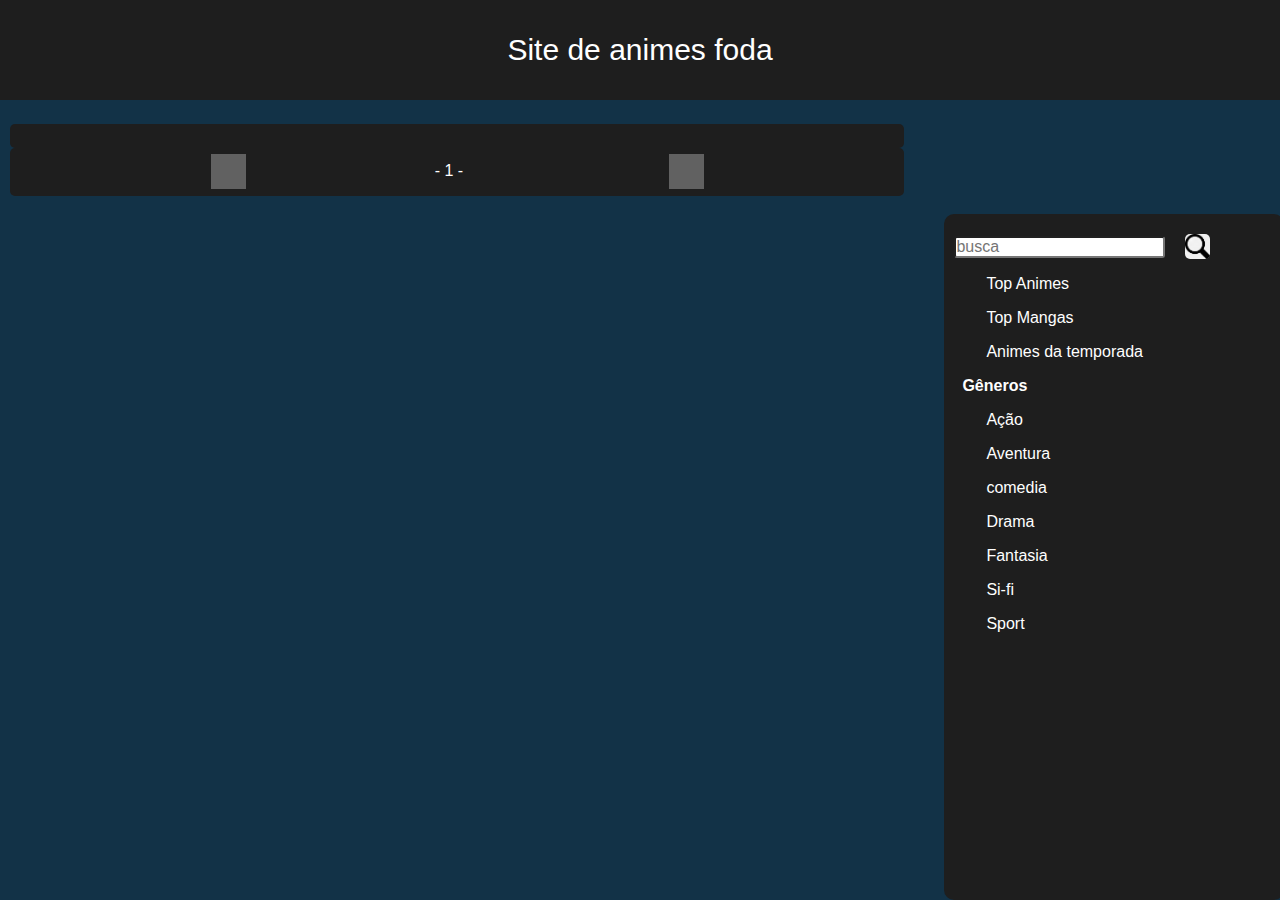
<file: index.html>
<!DOCTYPE html>
<html lang="en">
<head>
    <meta charset="UTF-8">
    <meta http-equiv="X-UA-Compatible" content="IE=edge">
    <meta name="viewport" content="width=device-width, initial-scale=1.0">
    <title>Animes</title>
    <script type='module' src="./scripts/index.js" defer></script>
    <link rel='stylesheet' type="text/css" href='./css/index.css' /> <!-- css externos usar o link-->
</head>
<body>
    <header id="cabec">
        <div class="titulo"><a class=titulo href="index.html">Site de animes foda</a></div>
    </header>

    <div id="corpo">

        <div class="animesreq">

            <div class="anime-box">
                <h1 class='anime-title'>titulo do anime</h1>
                <div class="anime-image-box">
                    <img class='anime-image' src="./img/lupa.png" alt="">
                </div>
            </div>

        </div>
        <div class="pagina-skip">
            <div class="botoes back"></div>
            <div class="pagina">- 1 -</div>
            <div class="botoes skip"></div>

        </div>
        <div class="animesweek">
            <div>
                <form class='busca-box' action="">
                    <input class='busca-texto' type="text" name='busca' placeholder='busca'>
                    <input class='busca-butao' type='image' name='enviar' src='./img/lupa.png'>
                </form>      
            </div>
            <ul style="list-style-type:none">
                <li id='topa' class="item-list botao-genero">Top Animes</li>
                <li id='topm' class="item-list botao-genero">Top Mangas</li>
                <li id='season' class="item-list botao-genero">Animes da temporada</li>
                <h1 class = "item-list" style='margin-left: .5em'>Gêneros</h1>
                <li id='action' class="item-list botao-genero" name='acao'>Ação</li>
                <li id='adventure' class="item-list botao-genero">Aventura</li>
                <li id='comedy' class="item-list botao-genero">comedia</li>
                <li id='drama' class="item-list botao-genero">Drama</li>
                <li id='fantasy' class="item-list botao-genero">Fantasia</li>
                <li id='sifi' class="item-list botao-genero">Si-fi</li>
                <li id='sport' class="item-list botao-genero">Sport</li>
            </ul>
        </div>
    </div>
    <div id="rodape">

    </div>
</body>
</html>
</file>
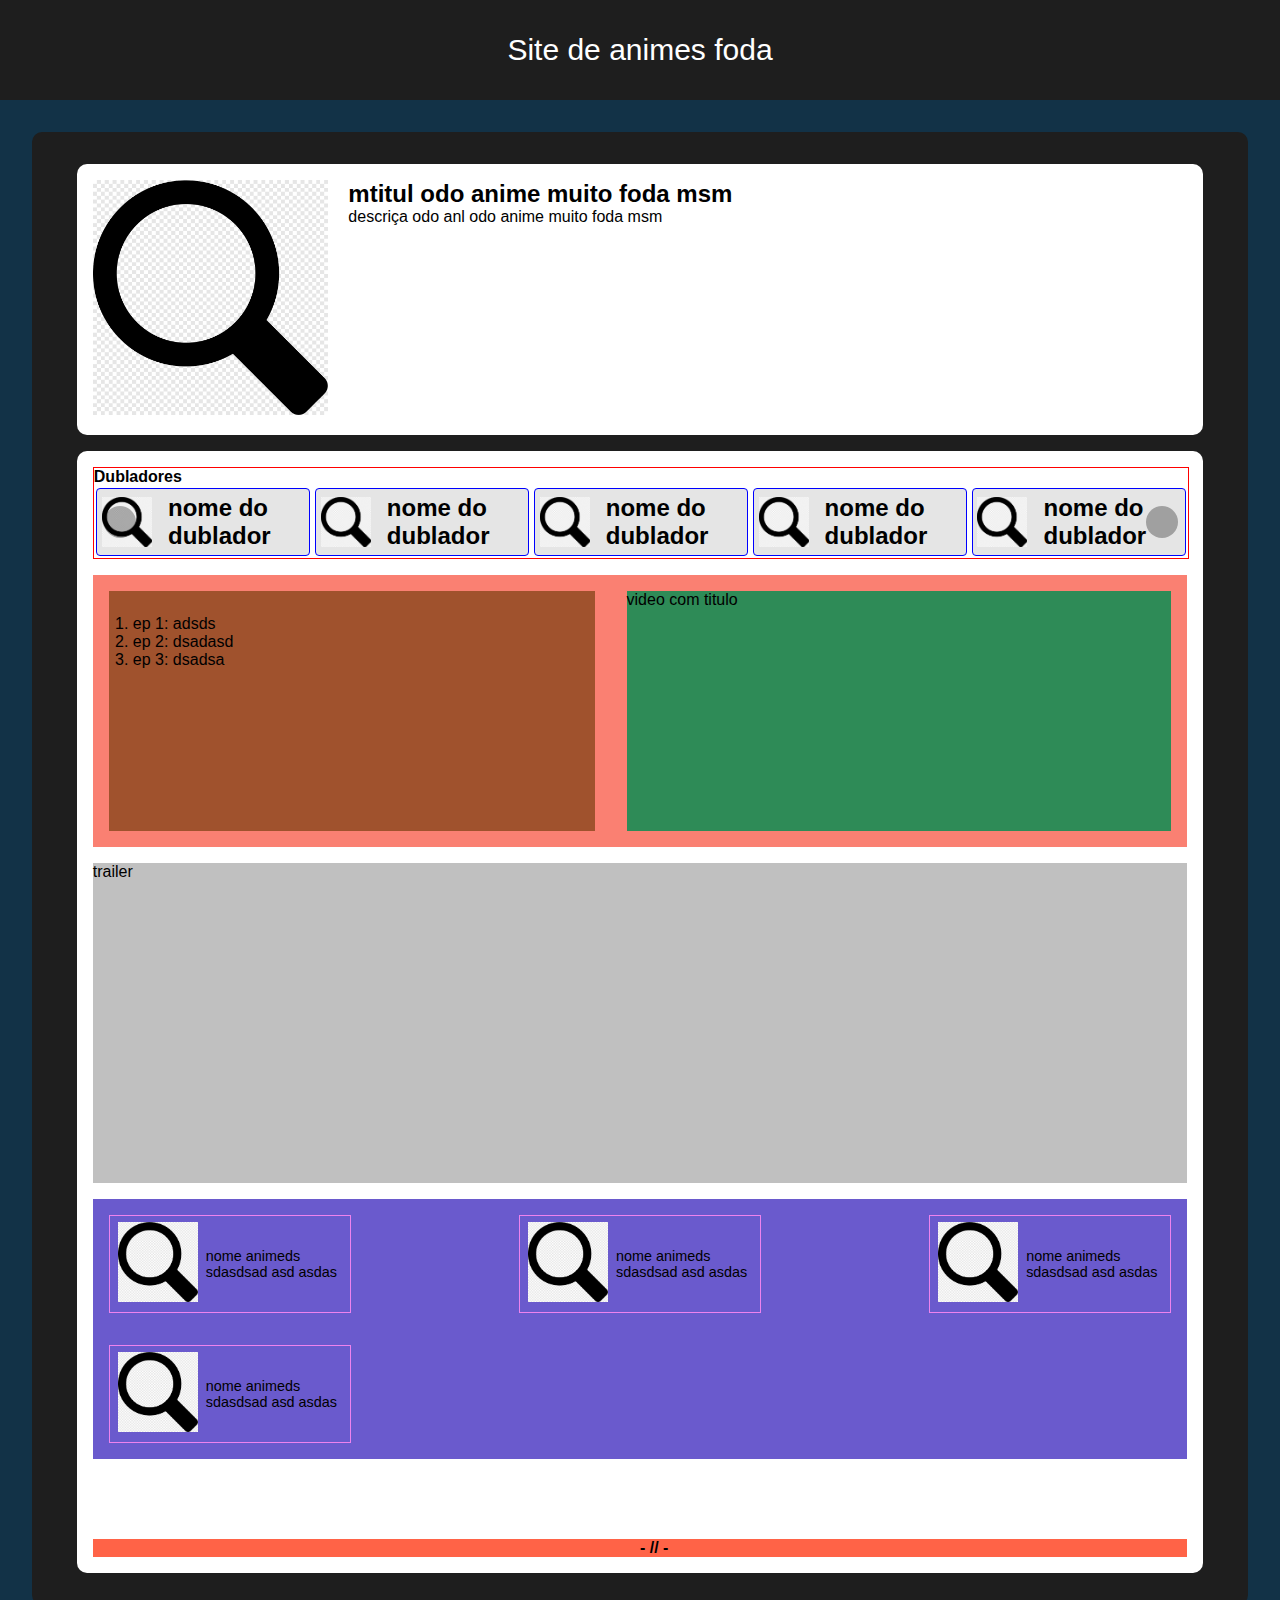
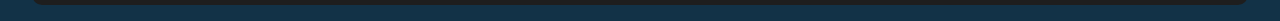
<file: paginaanime.html>
<!DOCTYPE html>
<html lang="en">
<head>
    <meta charset="UTF-8">
    <meta http-equiv="X-UA-Compatible" content="IE=edge">
    <meta name="viewport" content="width=device-width, initial-scale=1.0">
    <title>Pagina do anime</title>
    <link rel="stylesheet" href="./css/paginaanime.css">
    <script type='module' src="scripts/detalhes-anime.js" defer ></script>
</head>
<body>
    <header id="cabec">
        <div class="titulo"><a class=titulo href="index.html">Site de animes foda</a></div>
    </header>

    <div class="corpo">

        <div class="cabecalho">
            <div class="foto-anime">
                <img src="/img/lupa.png" alt="">
            </div>
            <div class="descricao-box">
                <div class="titulo-anime">mtitul odo anime muito foda msm</div>
                <div class="descricao"> descriça odo anl odo anime muito foda msm
                </div> 
            </div>
        </div>
        <div class="conteudo">
            
            <div class="dubladores">
                
                <h1>Dubladores</h1>
                <div class="carrosel-dublador">
                    <div class="dublador"> <img src="./img/lupa.png" alt=""> nome do dublador </div>
                    <div class="dublador"> <img src="./img/lupa.png" alt=""> nome do dublador </div>
                    <div class="dublador"> <img src="./img/lupa.png" alt=""> nome do dublador </div>
                    <div class="dublador"> <img src="./img/lupa.png" alt=""> nome do dublador </div>
                    <div class="dublador"> <img src="./img/lupa.png" alt=""> nome do dublador </div>
                    <div class="butoes-carrosel">
                        <div class="back-carrosel button-fx"></div>
                        <div class="front-carrosel button-fx"></div>
                     </div>
                </div>
            </div>

            <div class="detalhes">
                <div class="eps">
                    <div class="lista-eps">
                        <ol>
                            <li> ep 1: adsds</li>
                            <li> ep 2: dsadasd</li>
                            <li> ep 3: dsadsa</li>
                        </ol>
                    </div>
                </div>
                <div class="ops">
                    <div class="op">
                        video com titulo
                    </div>
                </div>
            </div>
            <div class="trailer">
                <div class="trailer-box">
                    trailer
                </div>
            </div>

            <div class="recomendacoes">
                <div class="rec-box">
                    <div class="rec-container">
                        <div class="rec-img"><img src="/img/lupa.png" alt=""></div>
                        <div class="rec-nome"> nome animeds sdasdsad asd asdas</div>
                    </div>
                    <div class="rec-container">
                        <div class="rec-img"><img src="/img/lupa.png" alt=""></div>
                        <div class="rec-nome"> nome animeds sdasdsad asd asdas</div>
                    </div>
                    <div class="rec-container">
                        <div class="rec-img"><img src="/img/lupa.png" alt=""></div>
                        <div class="rec-nome"> nome animeds sdasdsad asd asdas</div>
                    </div>
                    <div class="rec-container">
                        <div class="rec-img"><img src="/img/lupa.png" alt=""></div>
                        <div class="rec-nome"> nome animeds sdasdsad asd asdas</div>
                    </div>
                    
                </div>
            </div>


            

            <div class="rodape"> <h3>- // -</h3></div>
        </div>

        

        <!--
        <div class="error"> Erro ao carregar o anime <br>
            click <a href=" index.html">Aqui</a> para voltar
        </div>
        -->
    </div>
</body>
</html>
</file>
<file: css/index.css>
*{
    padding: 0px;
    margin: 0px;
    font-size: 16px;
    font-family: "Gill Sans Extrabold", Helvetica, sans-serif;
}

body{
    background-color: #123247;
    padding: 0px;
    margin: 0px;
}
/*cabecalho*/
header{
    padding: 0px;
    display:flex;
    justify-content:space-between;
    width: 100%;
    height:100px;
    background-color:#1e1e1e;
}
.titulo{
    color: white;
    font-size: 30px;
    margin: auto;
    text-decoration: none;
}
.busca-box{
    padding-top: 10px;
    display:flex;
    align-items: center;
}
.busca-texto{
    border-radius: 3px;
    margin-right: 20px;
}
.busca-butao{
    width:25px; 
    height:25px;
    margin:auto 0px; 
    border-radius: 5px;
    padding:0px;
}
#corpo{
    margin:4px;
    padding:6px;
    width:100vw;
    height:auto;
    display:flex;
    flex-direction: column;
}

.animesreq{
    margin-top: 14px;
    padding:12px;
    background-color: #1e1e1e;
    width: 68vw;
    height: auto;
    border-radius: 5px;

    display:flex;
    flex-wrap: wrap;
    justify-content:space-evenly;
}
.pagina-skip{
    height:30px;
    width: 68vw;
    padding:12px;
    padding-top:6px;
    background-color:#1e1e1e;
    border-radius: 5px;
    display:flex;
    justify-content:space-evenly;
}
.anime-box{
    width: 10em;
    height:18em;
    background-color: rgba(255,255,255,.1);
    border-radius: 5px;
    padding:3px;
    margin:5px;
    display:flex;
    flex-direction: column;
    flex-grow: 1;
    transition: transform .3s;
    text-decoration: none;
}
.anime-box:hover{
    transform: scale(1.07);
}

.anime-title{
    text-align: center;
    color: #945A07;
    height: 3em;
    text-decoration: none;
}
.anime-image-box{
    /*background-color: azure;*/
    margin:5px;
    flex-grow: 2;
    margin-left: auto;
    margin-right: auto;
    margin-bottom: 0px;
}
.anime-image{ 

    width:9em;
    height: 13em;
}

.animesweek{

    position: fixed;
    bottom:0px;
    flex-shrink: 1;
    margin: 0px 10px;
    padding:10px;
    width:25%;
    height: 74%;
    background-color:#1e1e1e;
    border-radius: 10px;
    margin-left: 73%;
    transition: height .3s ease-in-out;
}

.item-list{
    color:white;
    margin-left:2em;
    margin-top:1em;
    display: block
}

.botao-genero{
    transition: transform .3 ease-out;
}
.botao-genero:hover{
    transform: scale(1.1);
    cursor: pointer;
}

.pagina{
    padding-top: 8px;
    color: white;
    width:45px;
    height:35px;
}
.botoes{
    width:35px;
    height:35px;
    background-color:white;
    opacity: .3;
    transition: transform .2s ease-in-out;
}
.botoes:hover{
    cursor: pointer;
    transform: scale(1.2)
}
</file>
<file: css/paginaanime.css>
*{
    padding: 0px;
    margin: 0px;
    font-size: 16px;
    font-family: "Gill Sans Extrabold", Helvetica, sans-serif;
}
body{
    background-color: #123247;
    padding: 0px;
    margin: 0px;
}

header{
    padding: 0px;
    display:flex;
    justify-content:space-between;
    width: 100%;
    height:100px;
    background-color:#1e1e1e;
}
.titulo{
    color: white;
    font-size: 30px;
    margin: auto;
    text-decoration: none;
}

.corpo{
    width: 95%;
    margin: auto;
    height: auto;
    background-color: #1e1e1e;
    margin-top: 2em;
    border-radius: 10px;
    padding-top: 2em;
    padding-bottom: 2em;
    margin-bottom: 1em;
}

.error{
    color: white;
    width: 100%;
    text-align:center;
    padding: 3em 0em;
    font-size: 2em;
}

.error a{
    font-size: 1em;
    text-decoration: none;
}

.cabecalho{
    
    width: 90%;
    height: auto;
    background-color:white;
    margin: auto;
    display: flex;
    padding:1em;
    border-radius: 10px;
}
.foto-anime{
    width:250px;
    margin-bottom: auto;
    margin-top: auto;
}

.foto-anime img{
    width: 98%;
    height: 98%;
}
.descricao-box{
    width: 80%;
    margin-left: 1em;
    flex-shrink: 1;

}
.titulo-anime{
    width: 100%;
    font-size: 1.5em;
    font-weight: bold;
}
.descricao{
    width: 100%;
}

.conteudo{
    width: 90%;
    height: auto;
    background-color:white;
    margin: auto;
    margin-top:1em;
    padding:1em;
    border-radius: 10px;
}
.dubladores{
    border: 1px solid red;
    width: 100%;
    height:auto;
    margin-bottom: 1em;
}

.carrosel-dublador{
    overflow: hidden;
    width: 100%;
    display: flex;
    position:relative;

    
}
.dublador{
    background-color: rgba(0,0,0,.1);
    border-radius: 4px;
    padding:.2em;
    margin:.1em;
    display: flex;
    align-items: center;
    border: 1px solid blue;
    font-size: 1.5em;
    font-weight: bold;
}
.dublador img{
    width:50px;
    margin-right: 1em;
}

.butoes-carrosel{
    position:absolute;
    left:0;
    height: 100%;
    display: flex;
    width: 100%;
}
.button-fx{
    background-color:rgba(0,0,0,.3);
    width:2em;
    height:2em;
    margin:auto;
    margin-left: 10px;
    border-radius: 50%;
    transition: transform .1s ease-in, background-color .3s ease-in;
}

.front-carrosel{
    margin:auto;
    margin-right: 10px;

}

.button-fx:hover{
    background-color:rgba(0,0,0,.6);
    transform: scale(1.2);
}

.detalhes{
    background-color:salmon;
    width: 100%;
    height: auto;
    display:flex;
}
.eps{
    margin:1em;
    width:40%;
    padding:1.5em;
    background-color:sienna
}

.lista-eps{

}
.ops{
    flex-grow: 1;
    margin:1em;
    width:40%;
    background-color:seagreen;
    height:15em;
}

.trailer{
    margin-top:1em;
    background-color: silver;
    height:20em;
}

.recomendacoes{
    margin-top:1em;
    width:100%;
    height:auto;

}

.rec-box{
    display:flex;
    background-color:slateblue;
    width:100%;
    height:auto;
    justify-content:space-between;
    align-items: center;
    flex-wrap: wrap;
}

.rec-container{
    width:15em;
    height:6em;
    border: 1px solid violet;
    margin:1em;
    display:flex;
    align-items: center;
}

.rec-img{
    width:5em;
    margin:auto;
    margin-left: .5em;
    margin-right: .5em;

}
.rec-img img{
    width:100%;
}
.rec-nome{
    font-size: .9em;
    height:auto;
    width: 10em;
}
.rodape{
    background-color: tomato;
    margin-top: 5em;
    padding-left: 50%;
    
}
</file>
